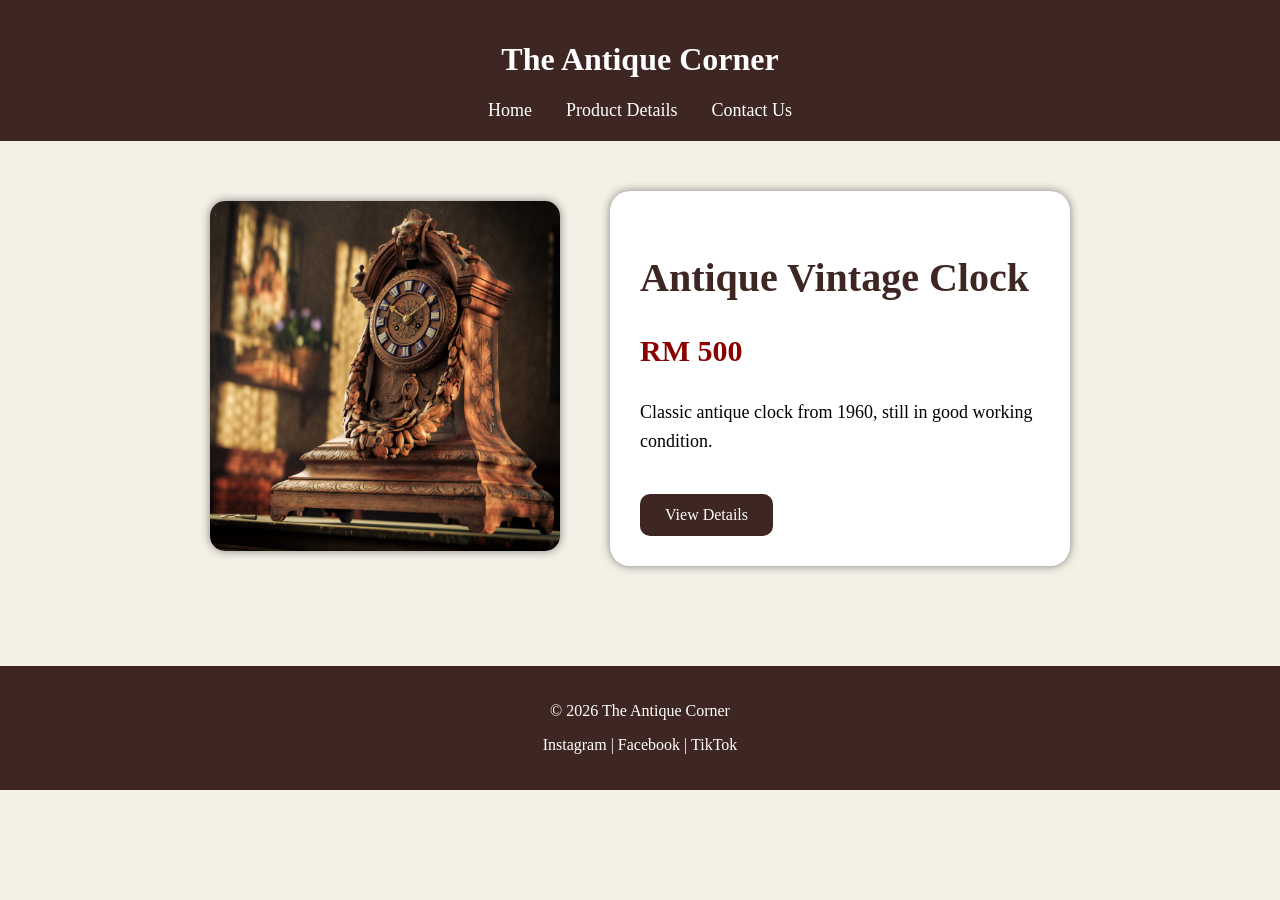
<file: index.html>
<!DOCTYPE html>
<html>
<head>
    <title>The Antique Corner</title>
    <link rel="stylesheet" href="style.css">
</head>

<body>

<header>
    <h1>The Antique Corner</h1>

    <nav>
        <a href="index.html">Home</a>
        <a href="product.html">Product Details</a>
        <a href="contact.html">Contact Us</a>
    </nav>
</header>

<section class="home">

    <div class="image">
        <img src="images/clock.jpeg" alt="Antique Clock">
    </div>

    <div class="content">
        <h2>Antique Vintage Clock</h2>

        <h3>RM 500</h3>

        <p>
            Classic antique clock from 1960,
            still in good working condition.
        </p>

        <a href="product.html" class="btn">View Details</a>
    </div>

</section>

<footer>
    <p>© 2026 The Antique Corner</p>
    <p>Instagram | Facebook | TikTok</p>
</footer>

</body>
</html>
</file>
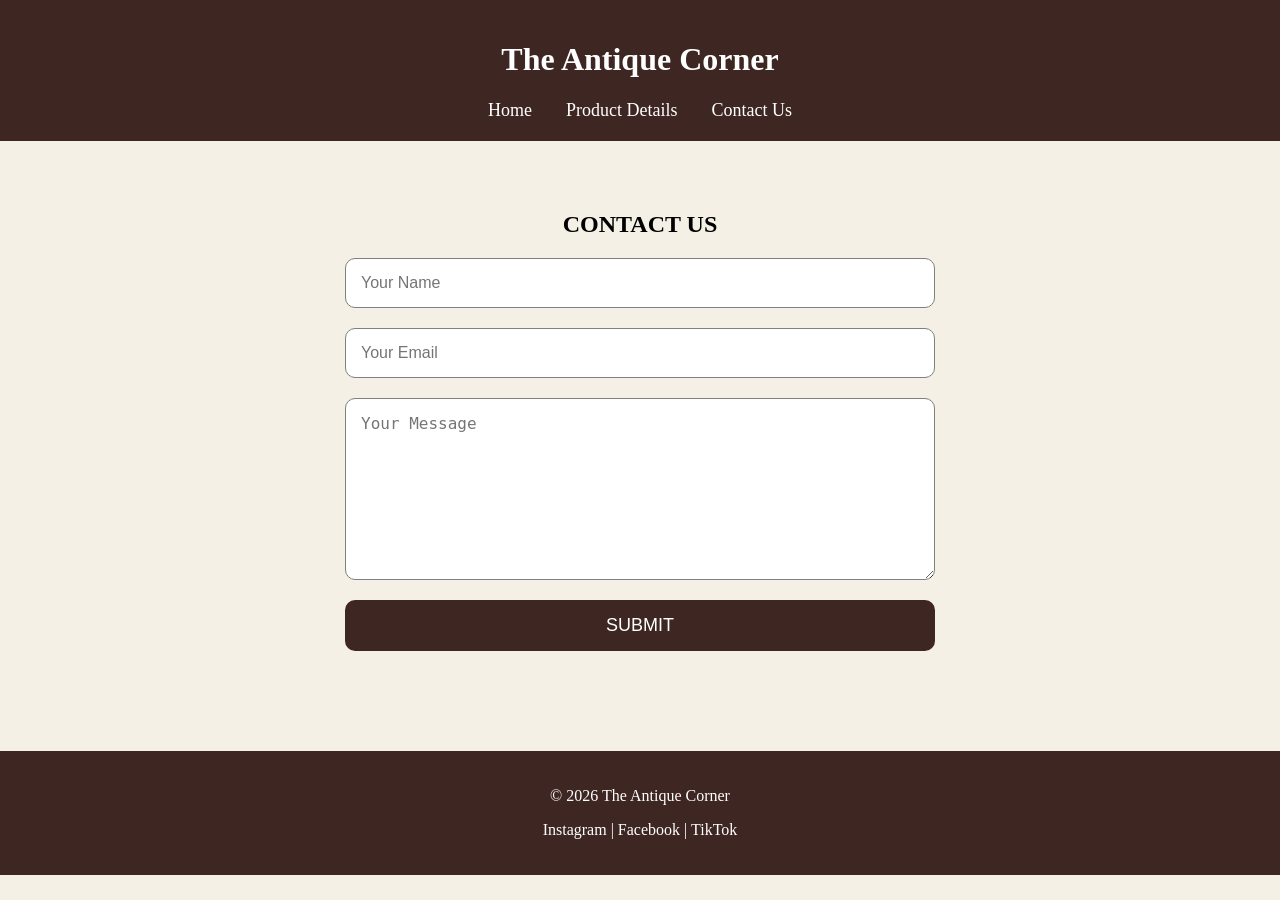
<file: contact.html>
<!DOCTYPE html>
<html>
<head>
    <title>Contact Us</title>
    <link rel="stylesheet" href="style.css">
</head>

<body>

<header>
    <h1>The Antique Corner</h1>

    <nav>
        <a href="index.html">Home</a>
        <a href="product.html">Product Details</a>
        <a href="contact.html">Contact Us</a>
    </nav>
</header>

<section class="contact">

    <h2>CONTACT US</h2>

    <form>

        <input type="text" placeholder="Your Name">

        <input type="email" placeholder="Your Email">

        <textarea placeholder="Your Message"></textarea>

        <button type="submit">SUBMIT</button>

    </form>

</section>

<footer>
    <p>© 2026 The Antique Corner</p>
    <p>Instagram | Facebook | TikTok</p>
</footer>

</body>
</html>
</file>
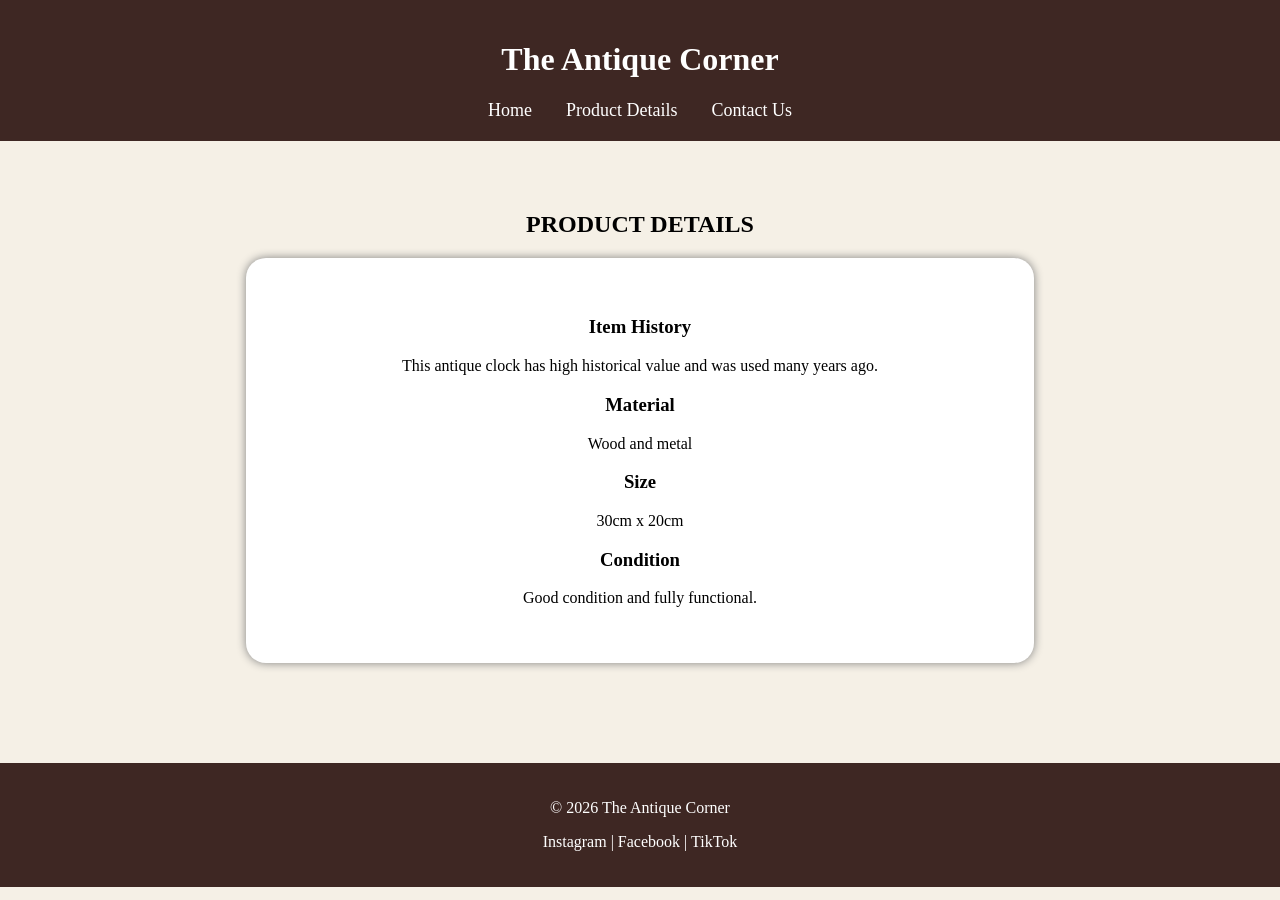
<file: product.html>
<!DOCTYPE html>
<html>
<head>
    <title>Product Details</title>
    <link rel="stylesheet" href="style.css">
</head>

<body>

<header>
    <h1>The Antique Corner</h1>

    <nav>
        <a href="index.html">Home</a>
        <a href="product.html">Product Details</a>
        <a href="contact.html">Contact Us</a>
    </nav>
</header>

<section class="product">

    <h2>PRODUCT DETAILS</h2>

    <div class="card">

        <h3>Item History</h3>
        <p>
            This antique clock has high historical value
            and was used many years ago.
        </p>

        <h3>Material</h3>
        <p>Wood and metal</p>

        <h3>Size</h3>
        <p>30cm x 20cm</p>

        <h3>Condition</h3>
        <p>Good condition and fully functional.</p>

    </div>

</section>

<footer>
    <p>© 2026 The Antique Corner</p>
    <p>Instagram | Facebook | TikTok</p>
</footer>

</body>
</html>
</file>
<file: style.css>
body{
    margin:0;
    font-family:Georgia;
    background:#f5f0e6;
}

header{
    background:#3e2723;
    color:white;
    padding:20px;
    text-align:center;
}

nav{
    margin-top:10px;
}

nav a{
    color:white;
    text-decoration:none;
    margin:15px;
    font-size:18px;
}

nav a:hover{
    color:gold;
}

.home{
    display:flex;
    justify-content:center;
    align-items:center;
    padding:50px;
    gap:50px;
}

.image img{
    width:350px;
    border-radius:15px;
    box-shadow:0 0 10px gray;
}

.content{
    max-width:400px;
    background:white;
    padding:30px;
    border-radius:20px;
    box-shadow:0 0 10px gray;
}

.content h2{
    font-size:40px;
    color:#3e2723;
}

.content h3{
    color:darkred;
    font-size:30px;
}

.content p{
    font-size:18px;
    line-height:1.6;
}

.btn{
    display:inline-block;
    padding:12px 25px;
    background:#3e2723;
    color:white;
    text-decoration:none;
    border-radius:10px;
    margin-top:20px;
}

.btn:hover{
    background:gold;
    color:black;
}

.product{
    padding:50px;
    text-align:center;
}

.card{
    background:white;
    padding:40px;
    width:60%;
    margin:auto;
    border-radius:20px;
    box-shadow:0 0 10px gray;
}

.contact{
    padding:50px;
    text-align:center;
}

form{
    display:flex;
    flex-direction:column;
    width:50%;
    margin:auto;
    gap:20px;
}

input,
textarea{
    padding:15px;
    font-size:16px;
    border-radius:10px;
    border:1px solid gray;
}

textarea{
    height:150px;
}

button{
    padding:15px;
    background:#3e2723;
    color:white;
    border:none;
    border-radius:10px;
    font-size:18px;
}

button:hover{
    background:gold;
    color:black;
}

footer{
    background:#3e2723;
    color:white;
    text-align:center;
    padding:20px;
    margin-top:50px;
}
</file>
